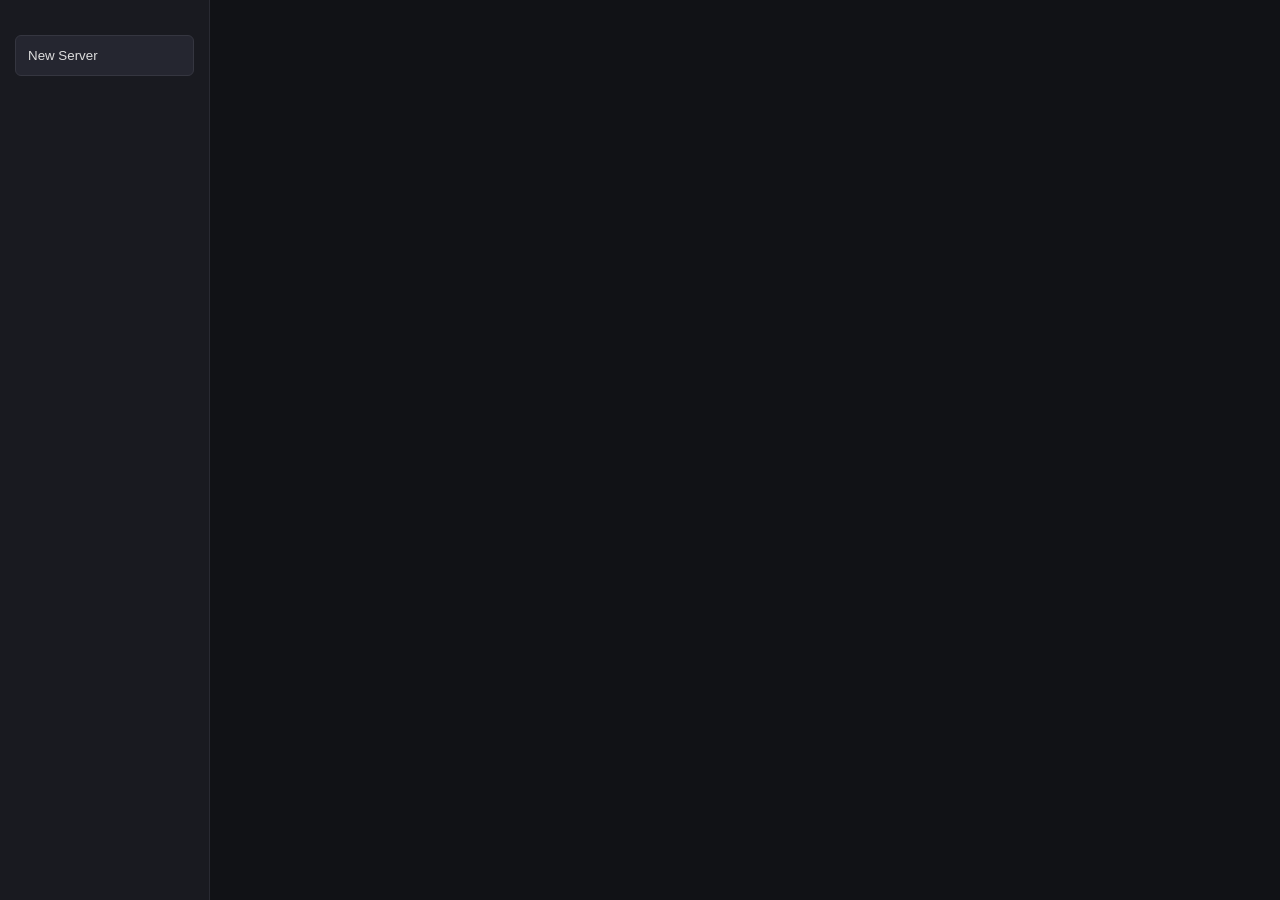
<file: assets/example.html>
<!DOCTYPE html>
<html>
    <head>
        <link rel="stylesheet" href="style.css">
    </head>
    <body>
        <template id="server">
            <div id="info">
                <h2 id="name">Server Name:</h2>
                <h2 id="version">Server Version:</h2>
                <h2 id="type">Server Type:</h2>
                <h2>Status: </h2>
                <button id="start">Start Server</button>
                <button id="stop">Stop Server</button>
            </div>
            <div id="properties">
                <h2>Difficulty: <input id="difficulty"></h2>
                <h2>Gamemode: <input id="gamemode"></h2>
                <h2>Max Players: <input id="maxPlayers"></h2> 
            </div>
            <div id="console">
                <h4 id="consoleOutput"></h4>
                <h3> > <input id="consoleInput"></h3>
            </div>
        </template>
        <template id="create">
            <h2>Create New Server: </h2>
            <h2>Server Name: <input id="name"></h2>
            <h2>Server Version: <input id="version"></h2>
            <h2>Server Type: <input id="type"></h2>
            <button id="createNew">Create the Server</button>
        </template>
        
        <div id="sideMenu">
            <button id="newServer">New Server</button>
        </div>
        
        <div id="mainMenu"></div>

    </body>
    <script>
        const serverInst = document.getElementById("server");
        const createInst = document.getElementById("create");

        const newServer = document.getElementById("newServer");
        const mainMenu = document.getElementById("mainMenu");

        function newServerMenu() {
            mainMenu.replaceChildren();
        
            const _createInst = createInst.content.cloneNode(true);
            mainMenu.appendChild(_createInst);
        
            const createNew = document.getElementById("createNew");
        
            createNew.addEventListener("click", createNewServer);
        }

        function createNewServer() {
            const name = document.getElementById("name").value;
            const version = document.getElementById("version").value;
            const type = document.getElementById("type").value;
        
            if (name === "" || version === "" || type === "") {
                alert("Please fill in all fields!");
                return;
            }
        
            // Communicate with C++
            qrystal.createNewServer(name, version, type);
        
            // Display server template
            mainMenu.replaceChildren();
        
            const _server = serverInst.content.cloneNode(true);
            mainMenu.appendChild(_server);
        
            // Set server information
            document.getElementById("name").textContent = "Server Name: " + name;
            document.getElementById("version").textContent = "Server Version: " + version;
            document.getElementById("type").textContent = "Server Type: " + type;
        
            // Connect server buttons
            document.getElementById("start").addEventListener("click", startServer);
            document.getElementById("stop").addEventListener("click", stopServer);
        
            // Connect console
            document.getElementById("consoleInput").addEventListener("keydown", sendCommand);
        }

        function startServer() {
            qrystal.startServer();
        }

        function stopServer() {
            qrystal.stopServer();
        }

        function sendCommand(event) {
            if (event.key === "Enter") {
                const command = event.target.value;
            
                if (command !== "") {
                    qrystal.sendCommand(command);
                    event.target.value = "";
                }
            }
        }

        newServer.addEventListener("click", newServerMenu);    
    </script>
</html>
</file>
<file: assets/style.css>
/* GENERAL */

* {
    margin: 0;
    padding: 0;
    box-sizing: border-box;
}

body {
    background: #111216;
    color: #e5e5e5;
    font-family: Arial, sans-serif;
    height: 100vh;
    overflow: hidden;
}

button, input {
    font-family: inherit;
    outline: none;
}

button {
    cursor: pointer;
    transition: 0.2s;
}


/* SIDEBAR */

#sideMenu {
    position: fixed;
    left: 0;
    top: 0;
    width: 210px;
    height: 100%;
    padding: 25px 15px;
    background: #191a20;
    border-right: 1px solid #292a32;
    z-index: 10;
}

#sideMenu button {
    width: 100%;
    padding: 12px;
    margin-top: 10px;
    background: #252630;
    color: #ddd;
    border: 1px solid #353640;
    border-radius: 6px;
    text-align: left;
}

#sideMenu button:hover {
    background: #353443;
    color: #a78bfa;
    border-color: #a78bfa;
}


/* MAIN CONTENT */

#mainMenu {
    margin-left: 210px;
    height: 100vh;
    padding: 30px;
    overflow-y: auto;
}


/* GENERAL PANELS */

#info, #properties, #console {
    background: #191a20;
    border: 1px solid #292a32;
    border-radius: 9px;
    padding: 20px;
    margin-bottom: 20px;
}


/* SERVER INFORMATION */

#info h2 {
    font-size: 15px;
    color: #a1a1aa;
    margin-bottom: 15px;
}

#info h2:first-child {
    color: #a78bfa;
    font-size: 22px;
}


/* SERVER BUTTONS */

#info button {
    padding: 10px 18px;
    margin: 10px 8px 0 0;
    border-radius: 5px;
    border: 1px solid #353640;
    background: #252630;
    color: #ddd;
}

#info button:hover {
    background: #353443;
    border-color: #a78bfa;
}

#start {
    color: #86efac !important;
}

#stop {
    color: #fca5a5 !important;
}


/* SERVER PROPERTIES */

#properties h2 {
    font-size: 14px;
    color: #aaa;
    margin-bottom: 15px;
    display: flex;
    justify-content: space-between;
    align-items: center;
    gap: 20px;
}

input {
    background: #111216;
    border: 1px solid #353640;
    border-radius: 5px;
    padding: 9px;
    color: #fff;
    min-width: 0;
}

input:focus {
    border-color: #a78bfa;
}

#properties input {
    width: 180px;
}


/* CONSOLE */

#console {
    height: 400px;
    display: flex;
    flex-direction: column;
}

#consoleOutput {
    flex: 1;
    min-height: 0;
    overflow-y: auto;
    background: #101115;
    border: 1px solid #292a32;
    border-radius: 5px;
    padding: 12px;
    color: #b4b4be;
    font-family: monospace;
    font-size: 13px;
    white-space: pre-wrap;
    overflow-wrap: anywhere;
}

#console h3 {
    margin-top: 12px;
    color: #a78bfa;
    font-size: 14px;
    display: flex;
    align-items: center;
    gap: 10px;
}

#console input {
    flex: 1;
}


/* CREATE SERVER */

#create {
    background: #191a20;
    border: 1px solid #292a32;
    border-radius: 9px;
    padding: 25px;
    max-width: 600px;
}

#create h2 {
    font-size: 15px;
    margin-bottom: 20px;
    color: #aaa;
}

#create h2:first-child {
    color: #a78bfa;
    font-size: 22px;
    margin-bottom: 30px;
}

#create input {
    display: block;
    width: 100%;
    margin-top: 10px;
}

#create button {
    padding: 11px 18px;
    margin-top: 10px;
    background: #7c5cce;
    color: white;
    border: none;
    border-radius: 5px;
}

#create button:hover {
    background: #9274e0;
}


/* SCROLLBAR */

::-webkit-scrollbar {
    width: 7px;
}

::-webkit-scrollbar-track {
    background: #111216;
}

::-webkit-scrollbar-thumb {
    background: #41414d;
    border-radius: 10px;
}

::-webkit-scrollbar-thumb:hover {
    background: #77738d;
}
</file>
